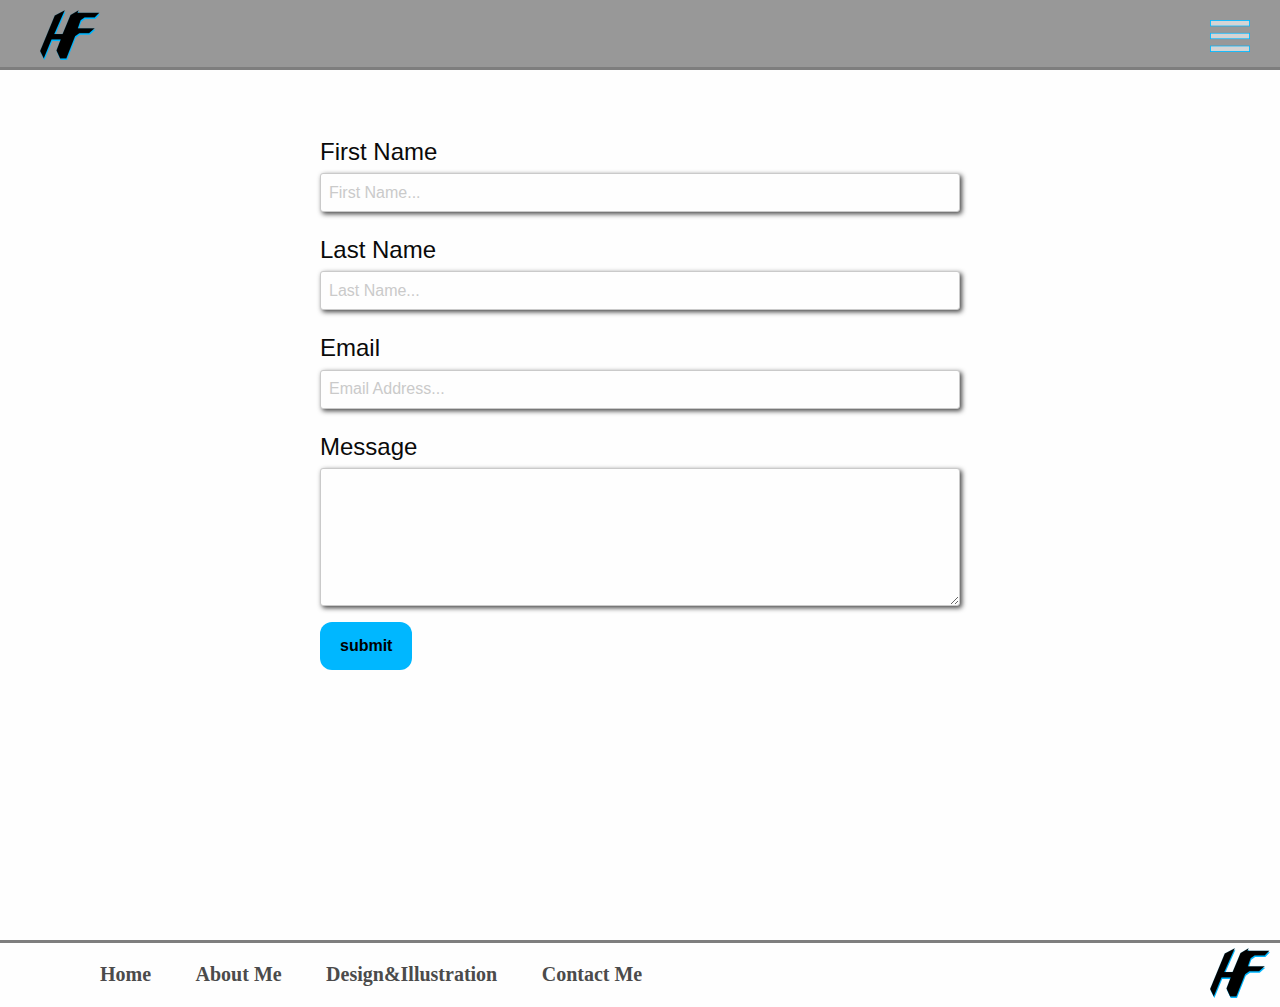
<file: contact.html>
<!doctype html>
<html>
<head>
<meta charset="utf-8">
<meta name="viewport" content="width=device-width, initial-scale=1.0">
<title>Haydn Fee</title>
<link href="css/foundation.css" rel="stylesheet" type="text/css" media="screen">
<link href="css/animate.css" rel="stylesheet" type="text/css" media="screen">
<link href="css/app.css" rel="stylesheet" type="text/css" media="screen">
</head>
<body class="contact">
	<h2 class="hidden">Contact Me</h2>
		
	<header id="header">
		<img src="images/logo.svg" id="logo" alt="Logo">
		<div class="navMenu">
			<img src="images/hamNav.png" id="hamBtn">
			<div class="dropDownContent">
				<a href="index.html">Home</a>
				<a href="about.html">About Me</a>
				<a href="work.html">Design&amp;Illustration</a>
				<a href="#">Contact Me</a>
			</div>
		</div>
		
	</header>

	<section class="contactForm large-offset-3 large-6 small-offset-1 small-10">
		<h2 class="hidden">Contact Form</h2>
		<div>
			<form action="contact.php" method="post">
				<label>First Name</label>
				<input type="text" name="first_name" id="fName" placeholder="First Name...">

				<label>Last Name</label>
				<input type="text" name="last_name" id="lName" placeholder="Last Name...">

				<label>Email</label>
				<input type="email" name="email" id="email" placeholder="Email Address...">	

				<label>Message</label>
				<textarea id="message" name="message" rows="5"></textarea>

				<input type="submit" value="submit" id="formSubmit">
			</form>
		</div>
	</section>

	<footer>
		<div id="footercon">
			<ul id="footerNav">
				<li><a href="index.html">Home</a></li>
				<li><a href="about.html">About Me</a></li>
				<li><a href="work.html">Design&amp;Illustration</a></li>
				<li><a href="*">Contact Me</a></li>
			</ul>
				
			<img id="footerLogo" src="images/logo.svg" alt="logo">
		</div>
	</footer>
	
	<!--js load command line-->
	<script src="js/vendor/jquery.js"></script>
    <script src="js/vendor/what-input.js"></script>
	<script src="js/vendor/foundation.js"></script>
	<script src="js/jquery.lettering.js"></script>
	<script src="js/jquery.textillate.js"></script>
    <script src="js/app.js"></script>
</body>
</html>
</file>
<file: css/app.css>
@charset "utf-8";
/* CSS Document */

.hidden
{
    display: none;
}

@font-face
{
    font-family: "onyx";
    src: url(../assets/sardonyx.otf);
}

html
{
    height: 100%;
}

body.home
{
    background-image:url(../images/scroll_banner.jpg);
    height: 100%;
    background-color: lightgray;
    position: relative;
}

.aboutBody
{
    margin-bottom: 60px;
    font-size: 24px;
    text-align: center;
    font-family: 'Times New Roman', Times, serif;
}

.aboutBody h2
{
    font-family: "onyx";
    font-size: 78px;
}

.aboutBody p
{
    padding: 0 20px 0 20px;
}

.aboutBody img
{
    margin-bottom: 10px;
}

body.about
{
    background-color: lightgrey;
}

body.work
{
    background-color: lightgrey;
}

body.contact
{
    height: 100%;
}

header
{
    height: 70px;
    background-color: rgba(0, 0, 0, 0.4);
    border-bottom: 3px solid #7E7E7E;
}

#logo
{
    height: 50px;
    float: left;
    margin-left: 40px;
    margin-top: 10px;

}

.navMenu
{
    float: right;
    margin-top: 20px;
    margin-right: 30px;
    display: inline-block;
}

#hamBtn
{
    position: relative;
    cursor: pointer;
    width: 40px;
}

.dropDownContent
{
    right: 30px;
    display: none;
    position: absolute;
    background-color: #303030;
    min-width: 120px;
    z-index: 1;
    border-radius: 10px;
}

.dropDownContent a
{
    color: lightgray;
    font-size: 20px;
    padding: 12px 16px;
    text-decoration: none;
    display: block;
    border-radius: 10px;
    border: 1px solid #303030;
}


.dropDownContent a:hover
{
    background-color: #3D3D3D;
    color: #00b7ff;
    border: 1px solid #00b7ff;
}

.dropDownContent a:active
{
    background-color: #464646;
}

.navMenu:hover .dropDownContent
{
    display: block;
}

#bannerCon
{
    height: 100%;
}

.banner
{

    height: 100%;
    position: absolute;
    z-index: -1;
}

.fadeTextCon
{
    height: 50%;
    display: flex;
    justify-content: space-around;
    align-items: center;
    position: relative;
}

.bannerTxtWrap
{
    color: #292929;
    position: absolute;
    font-size: 4vw;
    margin: 0 auto;
    padding: 0 17vw 0 17vw;
    border-bottom: 3px solid #292929;
    overflow: hidden;
    text-align: center;
    font-family: "onyx";
}

.homeItemCon
{
    display: flex;
    justify-content: space-around;
}

.homeItem
{
    justify-content: space-around;
    width: 20vw;
    height: 50px;
    margin-top: 150px;
    padding-top: 30px;
    text-align: center;
}

.homeItem a
{
    font-family: 'Times New Roman', Times, serif;
    font-size: 2.5vw;
    text-decoration: none;
    color: #303030;
}

.homeItem a:hover
{
    color: #00b7ff;
    text-shadow:-1px -1px 0 #000, 1px -1px 0 #000, -1px 1px 0 #000, 1px 1px 0 #000;
    font-weight: bold;
}

.workCon
{
    display: flex;
    justify-content: space-around;
    flex-wrap: wrap;
    clear: both;
    margin-bottom: 80px;
}

.imgCon
{
    height: 500px;
    width: 15%;
    min-width: 200px;
    margin-bottom: 66px;
}

#lightbox
{
    text-align: center;
    overflow-y: auto;
}

.lbContent
{
    max-width: 60vw;
    min-width: 300px;
}


/*FALLBACK*/
#imgCon01
{
    background-image: url(../images/01.jpg);
    background-position: center;
    background-size: auto 500px;
}

#imgCon02
{
    background-image: url(../images/02.jpg);
    background-position: center;
    background-size: auto 500px;
}

#imgCon03
{
    background-image: url(../images/03.jpg);
    background-position: center;
    background-size: auto 500px;
}

#imgCon04
{
    background-image: url(../images/04.png);
    background-position: center;
    background-size: auto 500px;
}

#imgCon05
{
    background-image: url(../images/05.jpg);
    background-position: center;
    background-size: auto 500px;
}

#imgCon06
{
    background-image: url(../images/06.jpg);
    background-position: center;
    background-size: auto 500px;
}

.imgCon:hover
{
    transform: scale(1.1, 1.1);
}

.aboutCon
{
    display: inline-block;
    margin-top: 10vh;
    clear: both;
    color: #303030;
}

.aboutTitle
{
    float: right;
    text-align: center;
    width: 600px;
    margin-right: 100px;
}

.aboutTitle h2
{
    font-family: "onyx";
    font-size: 78px;
}

.aboutTitle p
{
    font-size: 24px;
    font-family: 'Times New Roman', Times, serif;
}

#aboutPhoto
{
    margin-left: 100px;
    width: 300px;
    color: black;
    margin-bottom: 50px;
}

#progIconCon
{
    display: flex;
    justify-content: space-around;
}

.progIcon
{
    height: 150px;
    width: 150px;
    margin-bottom: 50px;
}

.workTitleWrap
{
    clear: both;
    text-align: center;
    margin-bottom: 50px

}

.workTitleWrap h3
{
    font-family: "onyx";
    font-size: 80px;
    color: #303030;
    border-bottom: 2px solid #00b7ff;
}

#lightbox
{
    display: none;
    position: fixed;
    width: 100%;
    height: 100%;
    padding-top: 50px;
    top: 0;
    left: 0;
    background-color: rgba(0, 0, 0, 0.8);
}

.closeBTN
{
    position: absolute;
    font-size: 65px;
    font-weight: bold;
    top: 30px;
    right: 50px;
    color: #00b7ff;
}

.closeBTN:hover
{
    cursor: pointer;
}

.contactForm
{
    margin-top: 60px;
    height: 90%;
}

.contactForm label
{
    font-size: 24px;
}

.contactForm input
{
    box-shadow: 2px 2px 5px #444444;
}

#message
{
    box-shadow: 2px 2px 5px #444444;
}

#formSubmit
{
    padding: 15px 20px 15px 20px;
    border-radius: 12px;
    border: 0px;
    background-color: #00b7ff;
    color: black;
    font-weight: bold;
    text-decoration: none;
    box-shadow: 0px 0px;
}

#formSubmit:hover
{
    background-color: #1CBFFA;
    box-shadow:-2px -2px 2px grey, 2px -2px 2px grey, -2px 2px 2px grey, 2px 2px 2px grey;
}

#formSubmit:active
{
    background-color: #00A8E6;
}

footer
{
    height: 60px;
    border-top: 3px solid #7E7E7E;
    display: inline-block;
    width: 100%;
}

#footerNav
{
    margin-left: 100px;
    padding-top: 15px;
    float: left;
}

#footerNav li
{
    margin-right: 40px;
    display: inline;
}

#footerNav li a
{
    color: #4b4b4b;
    font-family: 'Times New Roman', Times, serif;
    font-weight: bold;
    font-size: 20px;
}

#footerNav li a:hover
{
    color: #00b7ff;
    text-shadow:-1px -1px 0 #000, 1px -1px 0 #000, -1px 1px 0 #000, 1px 1px 0 #000;
}

#footerLogo
{
    float: right;
    height: 50px;
    margin-top: 5px;
    margin-right: 10px;
}

/*---MEDIA QUERY START---*/

@media screen and (max-width: 1650px)
{

    .aboutCon
    {
        text-align: center;
    }

    #aboutPhoto
    {
        margin-left: 0px;
    }

    .aboutTitle
    {
        display: inline;
        margin-right: 0px;
        float: none;
    }

    #aboutphoto
    {
        float: none;
    }

}

@media screen and (max-width: 1500px)
{

    .aboutTitle
    {
        width: 400px;
        margin: 0 auto;
    }

    .aboutCon
    {
        text-align: center;
    }

    #aboutPhoto
    {
        text-align: center;
    }

    .aboutBody h2
    {
        clear: both;
    }

    .homeItem
    {
        padding-top: 15px;
    }

    .workCon
    {
        justify-content: center;
    }

    .imgCon
    {
       margin-right: 5px;
    }
}

@media screen and (max-width: 1068px)
{
    .fadeTextCon
    {
        margin: 0 auto;
        height: 50%;
    }

    .homeItem a
    {
        font-size: 4vw;
    }
}

@media screen and (max-width: 800px)
{
    /*body.home
    {
        background-image:url(../images/scroll_bannerM.jpg);
    }*/

    .bannerTxtWrap
    {
        font-size: 6vw;
        border: none;
    }

    footer
    {
        height: 170px;
    }

    #footerCon
    {
        text-align: center;
    }

    #footerNav
    {
        float: none;
        margin-left: 0px;
    }

    #footerNav li
    {
        text-align: center;
        display: block;
        margin-right: 0px;
    }

    #footerNav li a
    {
        margin: 0 auto;
        padding: 0 20px 0 20px;
        border-right: 2px solid #00b7ff;
        border-left: 2px solid #00b7ff;

    }

    #footerLogo
    {
       display: none;
    }
}

@media screen and (max-width: 540px)
{
    #logo
    {
        height: 50px;
        margin-left: 10px
    }

    .navMenu
    {
        margin-right: 10px;
    }

    .bannerTxtWrap
    {
        font-size: 46px;
    }

    .homeItem a
    {
        display: none;
    }

    #aboutPhoto
    {
        width: 250px;
    }

    .aboutTitle p
    {
        font-size: 20px;
    }

    .aboutBody p
    {
        font-size: 20px;
    }
}

@media screen and (max-width: 400px)
{
    .aboutTitle
    {
        width: 280px;
    }

    .progIcon
    {
        margin-bottom: 0px;
    }
}
</file>
